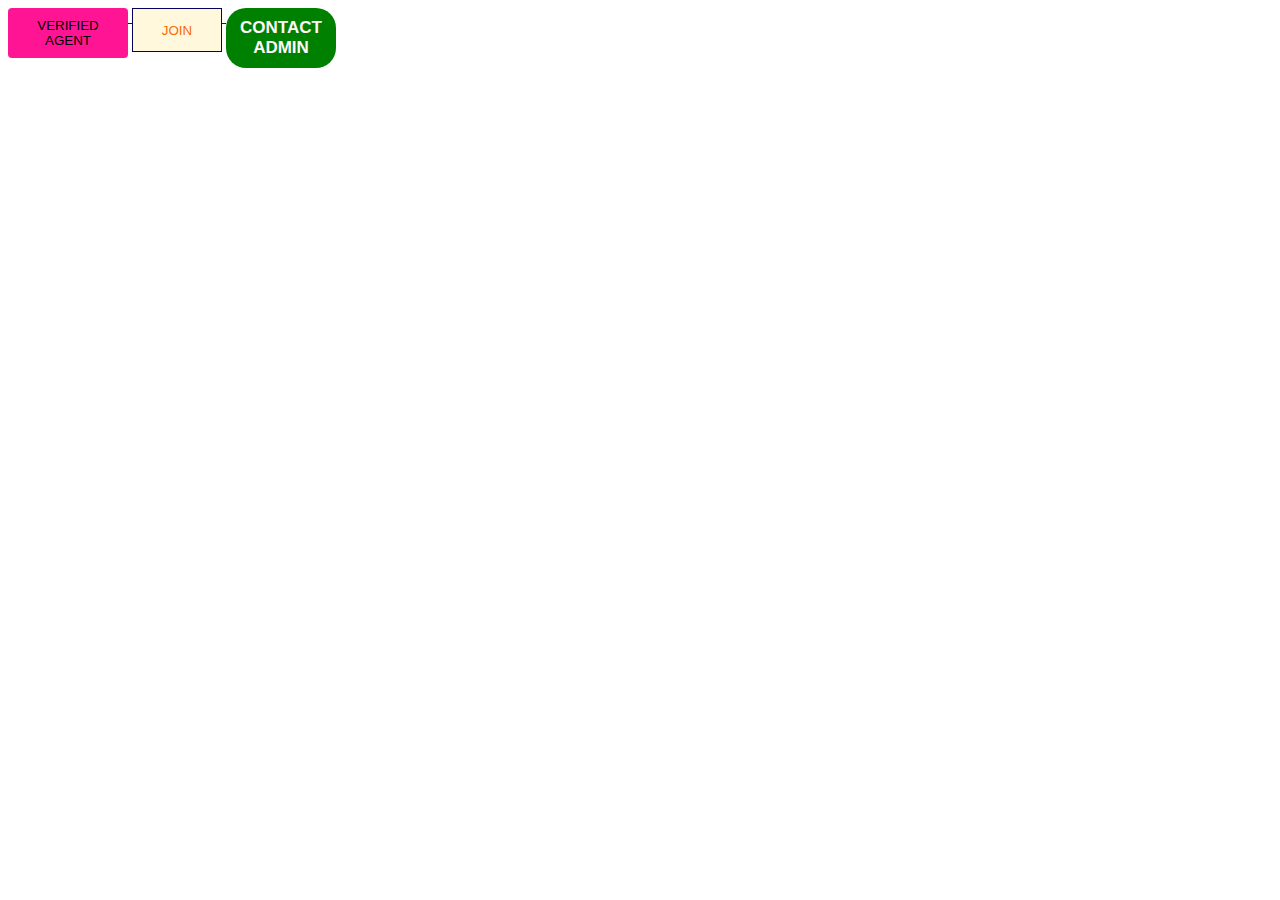
<file: index.html>
<!DOCTYPE html>
<html>
    <head>
        <title>buttons </title>
        <link rel="stylesheet" href="buttons.css">
          
    </head>
    <body>
        <a href="text.html">
        <button class="VERIFIEDAGENT-button">
            VERIFIED AGENT
        </button>
    </a>
        
        <a href="https://autohubsolutions.live/register/Autohub_agency">
        <button class="join-button">
            JOIN
        </button>
    </a>
        
       <a href="https://wa.me/254755371379?
       text=🔖Hello%20ADMIN,%20%20AUTOHUB%20%20%20AGENCIES📝💁🏽‍♂">
        <button class="contactadmin-button">
            CONTACT ADMIN
            </button>
        </a>
        
    </body>
</html>
</file>
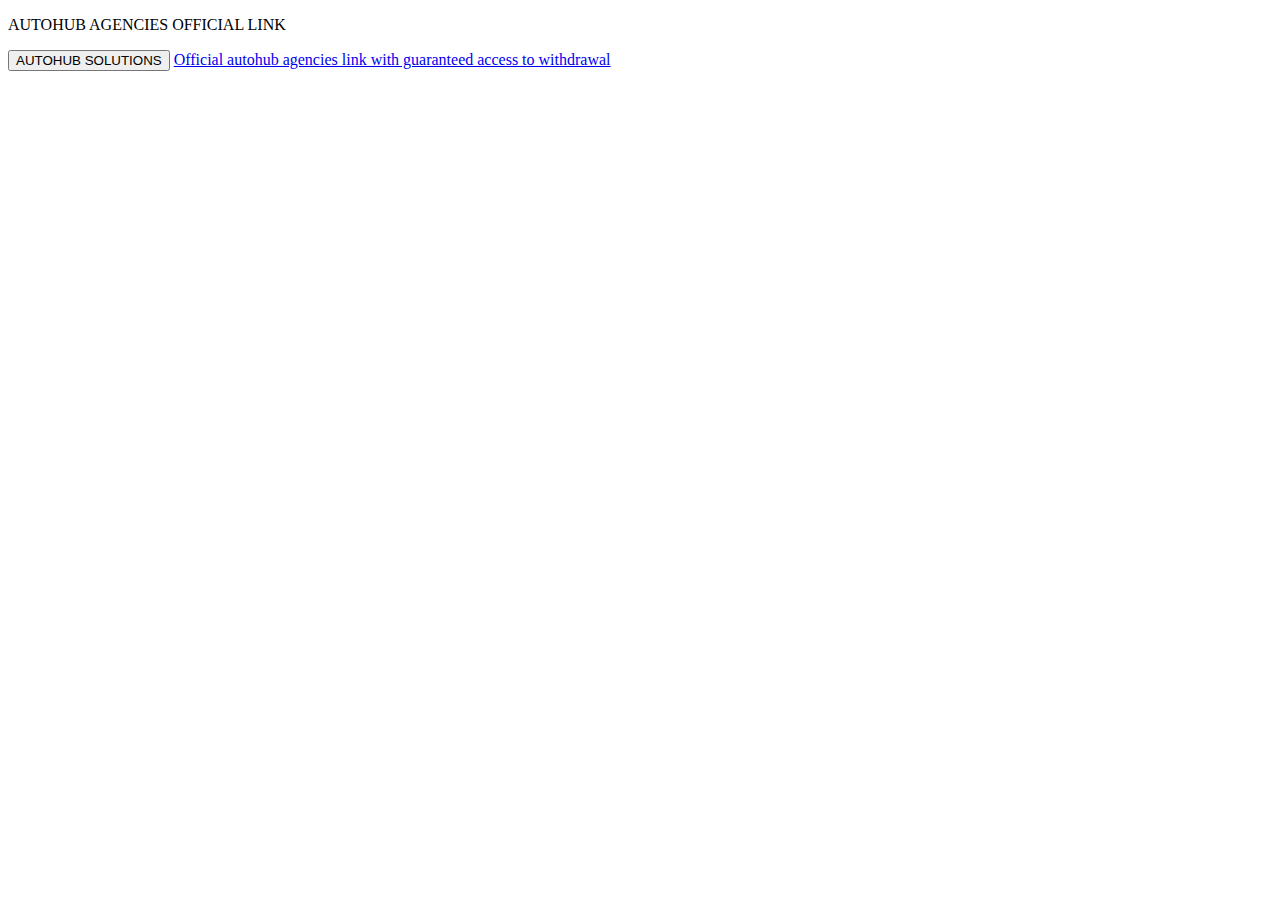
<file: autohub-UGX.html>
<!DOCTYPE html>
<html>
    <head>
        <title>first website</title>
    </head>
    <body></body>
</html>



<p>
    AUTOHUB AGENCIES OFFICIAL LINK
</p>
<button>
    AUTOHUB SOLUTIONS
</button>
<a href="https://autohubsolutions.
live/register/Autohub_agency"
target="blank">Official autohub agencies 
link with guaranteed access to withdrawal</a>
</file>
<file: buttons.css>
.VERIFIEDAGENT-button {
    background-color: deeppink;
color: black;
border: none;
height: 50px;
width: 120px;
border-radius: 4px;
cursor: pointer;
margin-right: 8;
vertical-align: top;
}

.VERIFIEDAGENT-button:hover {
background-color: chocolate;
background-color: rgb(247, 15, 69);
}
.join-button {
    background-color: cornsilk;
    border-color: rgb(4, 4, 92);
    border-style: solid;
    border-width: 1px;
    color: rgb(246, 107, 7);
    height: 44px;
    width: 90px;
    transition: opacity 0.20s;
    vertical-align: top;
}

.join-button:hover {
    background-color: cornsilk;
    color:  rgb(246, 107, 7);
}

.join-button:active {
    opacity: 0.7;
}

.contactadmin-button {
    background-color: green;
    color: snow;
    border: none;
    height: 60px;
    width: 110px;
    border-radius: 20px;
    font-weight: bold;
    font-size: 17px;
    cursor: pointer;
    margin-left: 8;
    vertical-align: top;
}

.contactadmin-button:hover {
background-color: darkgreen;
opacity: 0.9;
}

.contactadmin-button:active {
    color: blue;
}
</file>
